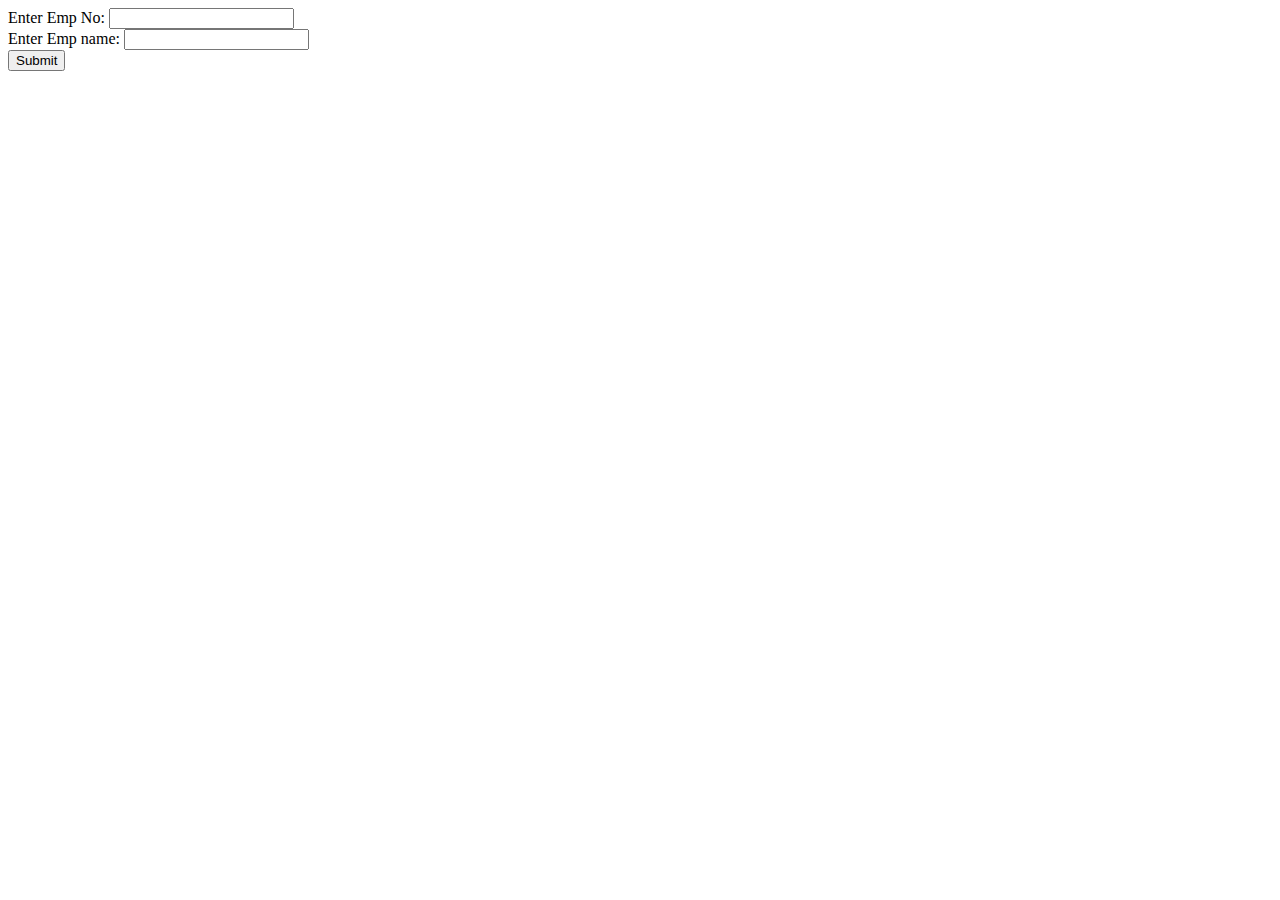
<file: Lab-WT/index.html>
<!DOCTYPE html>
<html>
<head>
<meta charset="ISO-8859-1">
<title>Emp</title>
</head>
<body>
	<form method="POST" action="empadd.jsp" >
            Enter Emp No: <input type="number" name="t1" id="t1"><br>
            Enter Emp name: <input type="text" name="t2" id="t2"><br>
            <input type="submit" value="Submit">
    </form>
</body>
</html>
</file>
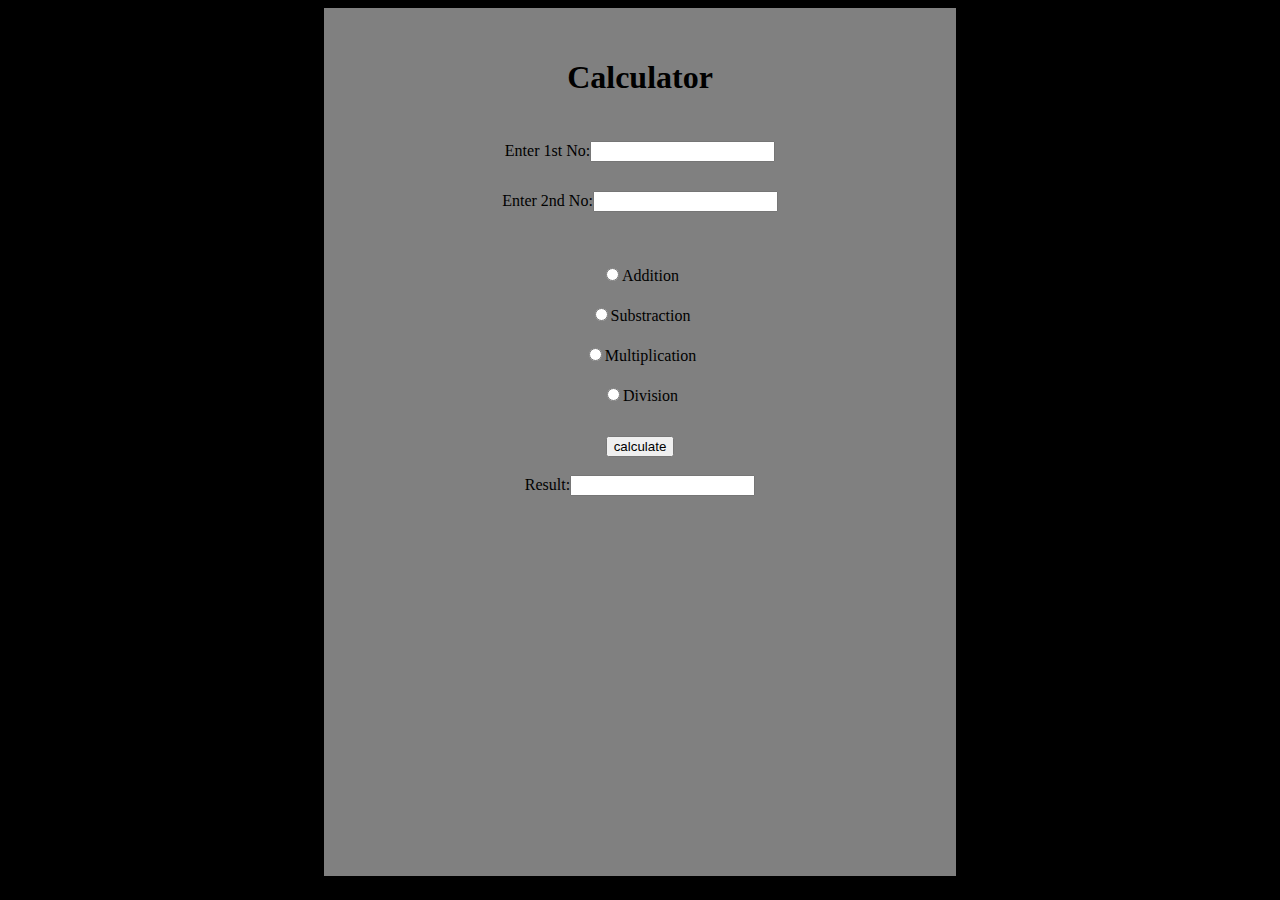
<file: Lab-WT/Calculator1.html>
<html>
<head>
<title>Calculator</title>

<link rel="stylesheet" href="calc.css">
<script>

function call()
{
	var n1=parseInt(document.f1.t1.value);
	var n2=parseInt(document.f1.t2.value);
	var d=document.f1.c1.value;
	
	if(d=="add")
	{
		var sum=n1+n2;
		document.f1.t3.value = sum;
	} 

	if(d=="sub")
	{
		var sum=n1-n2;
		document.f1.t3.value = sum;
	}
	
	if(d=="mul")
	{
		var sum=n1*n2;
		document.f1.t3.value = sum;
	}

	if(d=="div")
	{
		var sum=n1/n2;
		document.f1.t3.value = sum;
	}
}
</script>
</head>

<body>
	<form name="f1">
		<h1 align="center">Calculator</h1>

		<div class="inputbox">
		Enter 1st No:<input type="text" name="t1"><br>
		Enter 2nd No:<input type="text" name="t2"><br>
		</div>
		
		<div class="operations">
		<input type ="radio"  name="c1" value="add">Addition<br>
		
		<input type ="radio"  name="c1" value="sub">Substraction<br>
		
		<input type ="radio"  name="c1" value="mul">Multiplication<br>
		
		<input type ="radio"  name="c1" value="div">Division<br>
		</div>

		<input type="button" value ="calculate" onclick="call()"><br><br>
		
		Result:<input type="text" name="t3" id="result">
	</form>
</body>
</html>
</file>
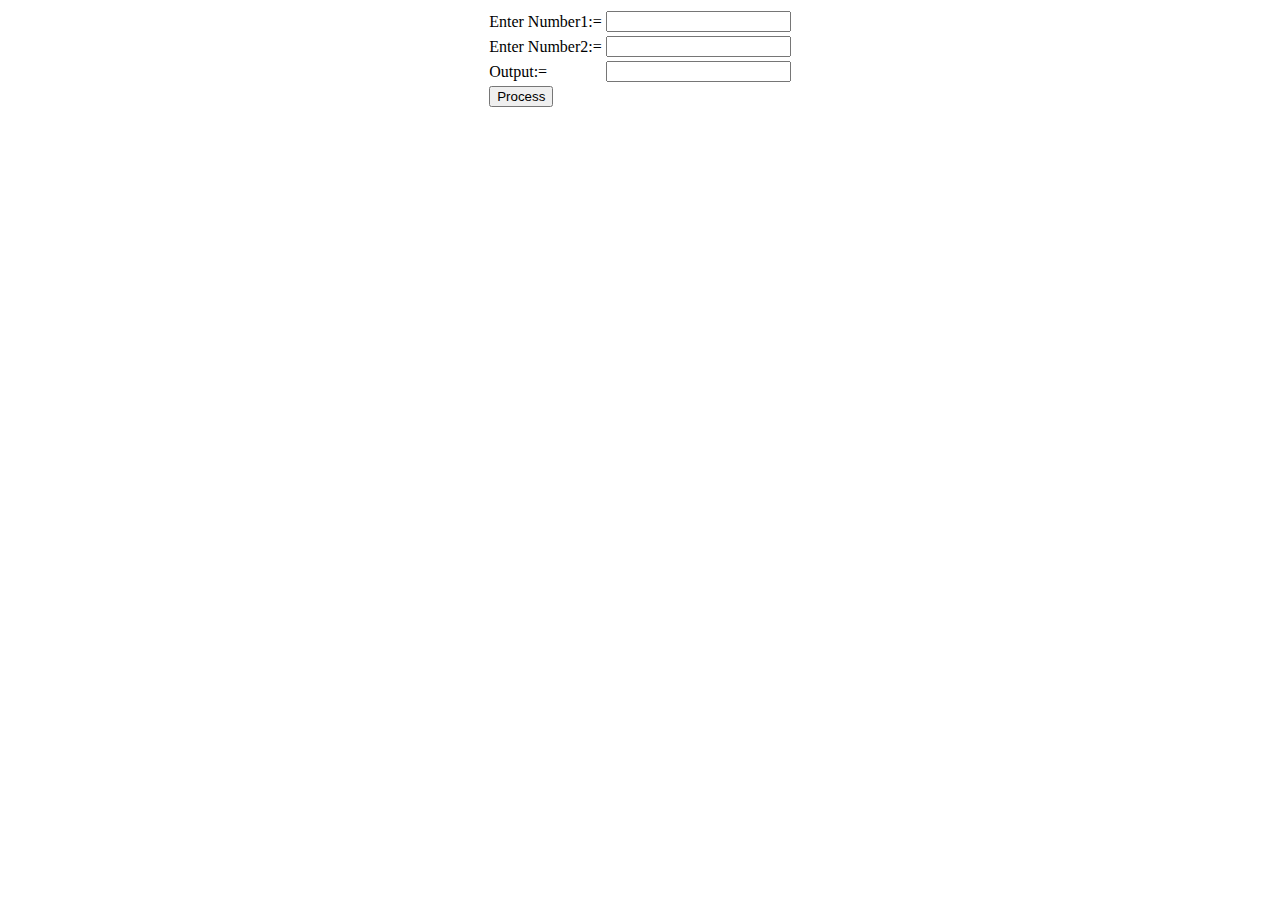
<file: Lab-WT/CalculatorJS.html>
<html>
<head>
<title> Calculator </title>
<script type="text/javascript">

</script> 
</head>
<body>
<form name="mainForm">
<table align="center">
<tr><td> Enter Number1:=</td>
<td>
<input type="text" name="Num1" /> <br/>
</td>
</tr>
<tr><td> Enter Number2:=</td>
<td>
<input type="text" name="Num2" /> <br/>
</td></tr>
<tr><td> Output:=</td>
<td> <input type="text" name="textBoxSum"  readonly="readonly"/></td>
</tr>
<tr>
<td>
<input type="button" value="Process"
onclick="calcSum()" />
</td>
<td></td>
</tr>
</table>
</form>

</body>
</html>
</file>
<file: Lab-WT/calc.css>
body{
    background-color: black;
    display: flex;
    justify-content: center;
}

form{
    
    background-color: grey;
    width: 50%;
    text-align: center;
}

h1{
    padding-top: 30px;
}

.inputbox{
    margin: 30px;
    line-height: 50px;
}

.operations{
    margin: 20px;
    line-height: 40px;
}

#result{
    margin-bottom: 30px;
}
</file>
